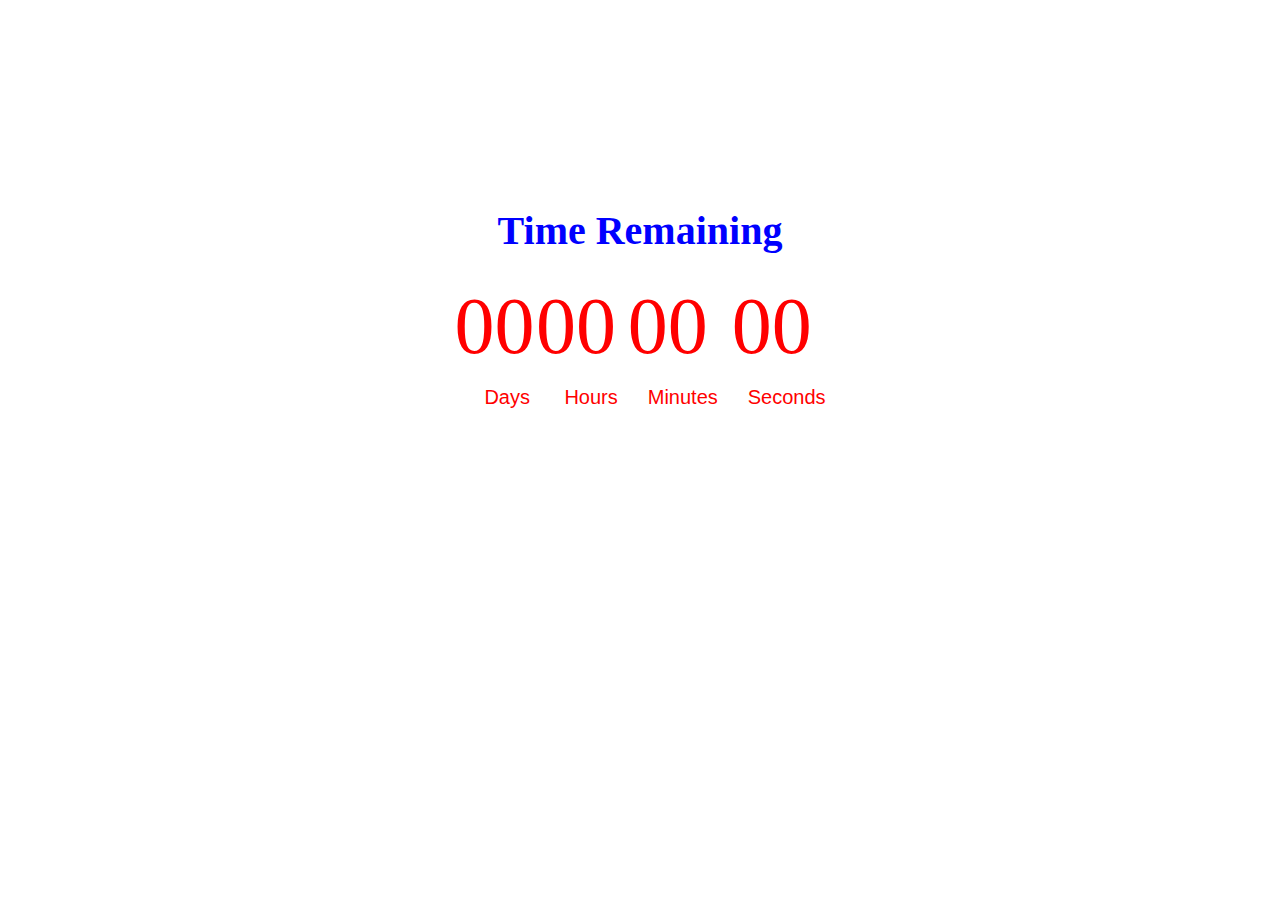
<file: index.html>
<!DOCTYPE html>
<html lang="en">
<head>
    <meta charset="UTF-8">
    <meta name="viewport" content="width=device-width, initial-scale=1.0">
    <title>Document</title>
    <link rel="stylesheet" href="style.css">
    
    
</head>
<body>
    

    <div class="container">
        <h1 class="heading">Time Remaining</h1>

        <div class="time">
            <div><p class="day">00</p>
            <span>  Days</span></div>
            <div><p class="hour">00</p>
            <span>Hours</span></div>
            <div><p class="minute">00</p>
            <span>Minutes</span></div>
            <div><p class="second">00</p>
            <span>Seconds</span></div>
        </div>
    </div>
   

    <script>
        var launchdate=new Date("Dec 9, 2024 00:00:00 ").getTime();
        
        
        var x=setInterval(function(){
            var currentdate=new Date().getTime();
            var distance=launchdate-currentdate;
        var days=Math.floor(distance/(1000*60*60*24));
        var hour=Math.floor((distance/(1000*60*60))%24);
        var minute=Math.floor((distance/(1000*60))%60);
        var seconds=Math.floor(distance/(1000)%60);

        document.querySelector('.day').innerText=days;
        document.querySelector('.hour').innerHTML=hour;
        document.querySelector('.minute').innerHTML=minute;
        document.querySelector('.second').innerHTML=seconds;

        var y=Math.floor((distance)/1000);

        
            if(y<1){
                clearInterval(x);
                window.location='birthday.html'

            }

        
        },1000 );

      
        
        console.log(Math.floor((launchdate-currentdate)/1000));    
    </script>
    
</body>
</html>
</file>
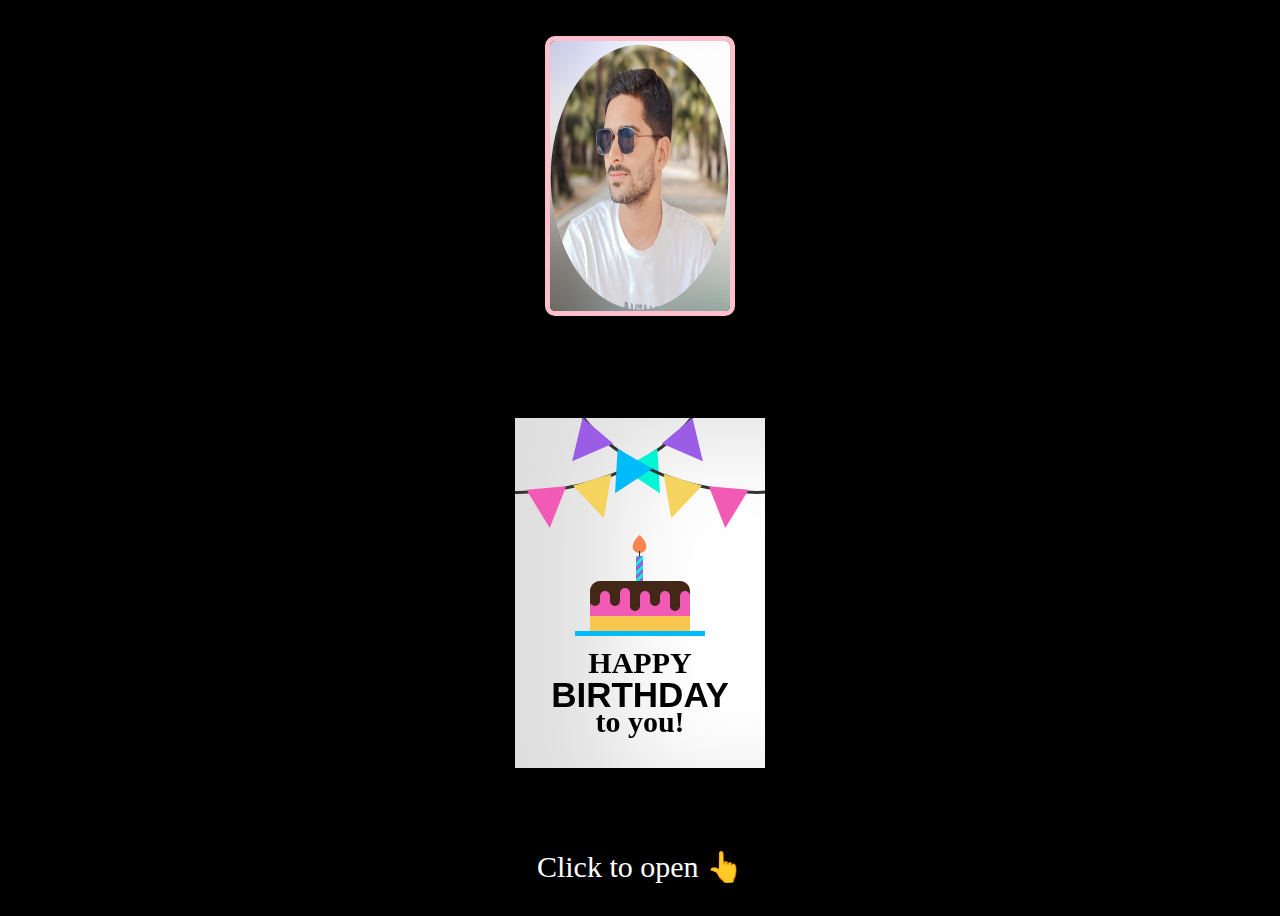
<file: birthday.html>
<!DOCTYPE html>
<html lang="en">
<head>
    <meta charset="UTF-8">
    <meta name="viewport" content="width=device-width, initial-scale=1.0">
    <title>Document</title>
    <link href='https://fonts.googleapis.com/css?family=Kanit' rel='stylesheet' />
    <link rel="stylesheet" href="birthday.css">
</head>
<body style="background-color: black;">
    <audio  class="audio" controls loop style="display:none" >
        <source src="song.mp3" type="audio/mp3" >
    </audio>  

    <img  style="
      width: 180px;
      height: 30vh;
      
      position: absolute;
      top: 4%;
      border: solid pink 5px;
      border-radius: 10px;
      "src="praveen.jpg " type="image/jpeg">
    
    <div  onclick="playy()" class="birthdayCard">
        <div class="cardFront">
          <div class="front-text">
          <h3 class="happy">HAPPY</h3>
          <h2 class="bday">BIRTHDAY</h2> 
          <h3 class="toyou">to you!</h3>  
          </div>
          <div class="wrap-deco">
        <div class="decorations"></div>
        <div class="decorationsTwo"></div>
          </div> 
            <div class="wrap-decoTwo">
        <div class="decorations"></div>
        <div class="decorationsThree"></div>
          </div>
          <div class="plate">
            <div class="cake"></div>
            <div class="flame"></div>
          </div>
        </div>
          
          <div class="cardInside">
             <div class="inside-text">
          <h3 class="happy">HAPPY</h3>
          <h2 class="bday">BIRTHDAY</h2> 
          <h3 class="toyou">to you!</h3>  
          </div>
            <div class="wishes">
            <p>Dear Friend,</p>
            <p>Happy birthday!! I hope your day is filled with lots of love and laughter! May all of your birthday wishes come true.</p>
            <p class="name">Nitish</p>
            </div>
          </div>
        </div>
        <p style="
        position: absolute;
        top: 91%;
        font-size: 30px;
        color: white;
        
        ">Click to open 👆</p>
    <script src="confetti.js"></script>
   <script>
     const start = () => {
            setTimeout(function() {
                confetti.start()
            }, 1000); // 1000 is time that after 1 second start the confetti ( 1000 = 1 sec)
        };

        //  for stopping the confetti 

        const stop = () => {
            setTimeout(function() {
                confetti.stop()
            }, 50000); // 5000 is time that after 5 second stop the confetti ( 5000 = 5 sec)
        };
// after this here we are calling both the function so it works
        start();
       var x=document.querySelector('.audio');
       function playy(){
           
           x.play();
       }
        
   </script>
    
</body>
</html>
</file>
<file: style.css>
body{
    background: white;
}

.container{
    
    
    display: flex;
    flex-direction: column;
    justify-content: center;
    align-items: center;
    margin-top: 20vh;
    
    
    
}
.time{
    display: flex;
    
    
    
}
.time div{
    flex-basis: 100px;
    color: Red;
    font-size: 80px;
    
}

.time span{
    color: red;
    font-size: 20px;
    margin: 0;
    margin-left: 30px;
    font-family:'Segoe UI', Tahoma, Geneva, Verdana, sans-serif
}
.time div p{
    margin: 0;
    margin-bottom: -40px;
    text-align: center;
}

 .heading{
    font-size: 40px;
    color: blue;
   
    
  


}
</file>
<file: birthday.css>
.birthday{
    color: red;
    font-family:monospace;
    font-size: 80px;
    text-align: center;
    

}

body {
    display: flex;
    align-items: center;
    justify-content: center;
    height:100vh;
    background-color: #00bbf9;
  }
  
  .birthdayCard {
    position: relative;
    width: 250px;
    height:350px;
    cursor: pointer;
    transform-style: preserve-3d;
      transform: perspective(2500px);
    transition: 4s;
    top: 15%;
  }
  
  .birthdayCard:hover {
      transform: perspective(2500px) rotate(5deg);
      box-shadow: inset 100px 20px 100px rgba(0,0,0,.15), 0 10px 100px rgba(0,0,0,0.3);
  }
  
  .birthdayCard:hover .cardFront {
    transform: rotateY(-160deg); 
  }
  
  .birthdayCard:hover .front-text {
    display: none;
  }
  
  .birthdayCard:hover .wrap-deco {
    display: none;
  }
  
  .birthdayCard:hover .wrap-decoTwo {
    display: none;
  }
  
  .birthdayCard:hover .plate {
    display: none;
  }
  
  .cardFront {
    position: relative;
    background-color: #fff;
    width: 250px;
    height:350px;
    overflow: hidden;
    transform-origin: left;
    box-shadow: inset 100px 20px 100px rgba(0,0,0,.13), 30px 0 50px rgba(0,0,0,0.1);
    transition: .4s;
  }
  
  .happy, .toyou {
    position: relative;
    font-family: didot;
    text-align: center;
    backface-visibility: hidden;
    font-size: 30px; 
  }
  
  .happy {
    top:198px;
  }
  
  .toyou {
    top:123px;
  }
  
  .bday {
    position: relative;
    font-family: arial;
    font-size: 35px;
    text-align: center;
    top:163px;
  }
  
  .wrap-deco {
    position: absolute;
    top:-230px;
    left:-200px;
  }
  
  .decorations {
    position: absolute;
    width: 400px;
    height: 300px;
    border: 3px solid #333;
    border-radius: 50%;
  }
  
  .decorations:before, .decorations:after, .decorationsTwo:before, .decorationsTwo:after, .decorationsThree:before, .decorationsThree:after {
    content:"";
    position: absolute;
    border-left: 20px solid transparent;
    border-right: 20px solid transparent;
    width:0;
    height:0;
  }
  
  .decorations:before {
    border-top: 40px solid #f15bb5;
    top:297px;
    left:210px;
    transform: rotate(-5deg);
  }
  
  .decorations:after{
    border-top: 40px solid #f4d35e;
    top:288px;
    left:260px;
    transform: rotate(-17deg);
  }
  
  .decorationsTwo:before {
    border-top: 40px solid #00f5d4;
    top:268px;
    left:315px;
    transform: rotate(-30deg);
  }
  
  .decorationsTwo:after, .decorationsThree:after {
    border-top: 40px solid #9b5de5;
    top:238px;
    left:355px;
    transform: rotate(-40deg);
  }
  
  .wrap-decoTwo {
    transform: scaleX(-1);
    position: absolute;
    top:-230px;
    left:445px; 
  }
  
  .decorationsThree:before {
    border-top: 40px solid #00bbf9;
    top:268px;
    left:315px;
    transform: rotate(-30deg);
  }
  
  .plate {
    position: absolute;
    width: 130px;
    height: 5px;
    background-color: #00bbf9;
    left:60px;
    top:213px;
  }
  
  .cake {
    position: absolute;
    overflow: hidden;
    width:100px;
    height: 50px;
    background-color: #f15bb5;
    border-radius: 10px 10px 0 0;
    top:-50px;
    left:15px;
    box-shadow: inset 0 -15px #f9c74f, inset 0 15px #432818;
  }
  
  .cake:before {
    content:"";
    position: absolute;
    background-color: #432818;
    width:10px;
    height:20px;
    top:5px;
    border-radius:20px;
    box-shadow: 10px 5px #f15bb5, 20px 0px #432818, 30px 2px #f15bb5, 40px 5px #432818, 50px 5px #f15bb5, 60px 0px #432818, 70px 5px #f15bb5, 80px 5px #432818, 90px 5px #f15bb5;
  }
  
  .plate:before {
    content:"";
    position: absolute;
    background: repeating-linear-gradient(-45deg, #9b5de5, #9b5de5 3px, #00f5d4 3px, #00f5d4 6px);
    width:7px;
    height: 25px;
    top:-75px;
    left:61px;
  }
  
  .plate:after {
    content:"";
    position: absolute;
    width:1px;
    height: 5px;
    background-color: #333;
    top:-80px;
    left:64px;
  }
  
  
  .flame {
    position: absolute;
    background-color: #fb5607;
    border-radius: 80% 0 55% 50% / 55% 0 80% 50%;
    transform: rotate(-45deg);
    width:15px;
    height:15px;
    opacity:0.7;
    top:-93px;
    left:57px;
  }
  
  .cardInside {
    position: absolute;
    background-color: #fff;
    width: 250px;
    height:350px;
    z-index:-1;
    left:0;
    top:0;
    box-shadow: inset 100px 20px 100px rgba(0,0,0,0.2);
  }
  
  .inside-text {
    position: relative;
    top:-160px;
    transform: scale(0.7);
  }
  
  .wishes {
    position: relative;
    top:-100px;
    margin: 25px;
  }
  
  p {
    font-family: 'Brush Script MT', cursive;
    color: #333;
  }
  
  .name {
    margin-left:150px;
  }
</file>
